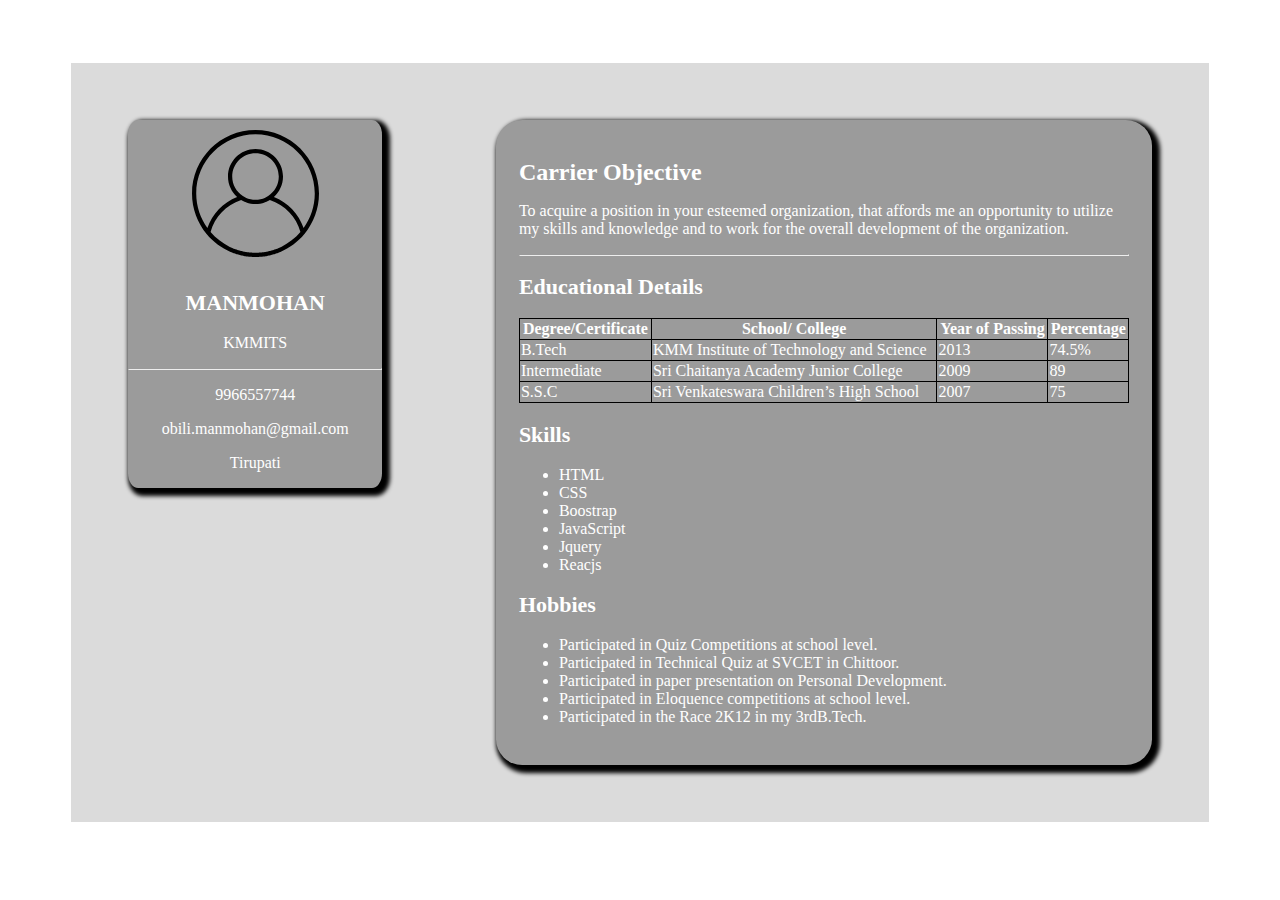
<file: index.html>
<!DOCTYPE html>
<html>
<head>
	<title>Manmohan Static Resume</title>
    <link rel="stylesheet" type="text/css" href="css/resume.css">
    <meta name="viewport" content="width=device-width,initial-scale=1.0">
    
</head>
<body>
	<div class="wrapper">

		<div class="wrapper_left">

			<div class="idcard_image">
				<img src="images/profile_pic.svg" alt="profile pic">
				<h2>manmohan</h2>
				<P>KMMITS</P>
				<hr>
			</div>

			<div class="idcard_imadetailsge">
				<p>9966557744</p>
				<p>obili.manmohan@gmail.com</p>
				<p>Tirupati</p>
			</div>

		</div>


		<div class="wrapper_right">
			<h1>Carrier Objective</h1>
			<p>To acquire a position in your esteemed organization, that affords me an opportunity to utilize my skills and knowledge and to work for the overall development of the organization.</p>
			<hr>
			<h2>Educational Details</h2>

			<table style="width:100%">

				<tr>
					<th>Degree/Certificate</th>
					<th>School/ College</th>
					<th>Year of Passing</th>
					<th>Percentage</th>
				</tr>

				<tr>
					<td>B.Tech</td>
					<td>KMM Institute of Technology and Science</td>
					<td>2013</td>
					<td>74.5%</td>
				</tr>

				<tr>
					<td>Intermediate</td>
					<td>Sri Chaitanya Academy Junior College</td>
					<td>2009</td>
					<td>89</td>
				</tr>
				<tr>
					<td>S.S.C</td>
					<td>Sri Venkateswara Children’s High School</td>
					<td>2007</td>
					<td>75</td>
				</tr>
			</table>
			<h2>Skills</h2>
			<ul>
				<li>HTML</li>
				<li>CSS</li>
				<li>Boostrap</li>
				<li>JavaScript</li>
				<li>Jquery</li>
				<li>Reacjs</li>
			</ul>
			<h2>Hobbies</h2>
			<ul>
				<li>Participated in Quiz Competitions at school level. </li>
<li>Participated in Technical Quiz at SVCET in Chittoor.</li>
<li>Participated in paper presentation on Personal Development.</li>
<li>Participated in Eloquence competitions at school level.</li>
<li>Participated in the Race 2K12 in my 3rdB.Tech.</li>

			</ul>
		</div>
	
	</div>

</body>
</html>
</file>
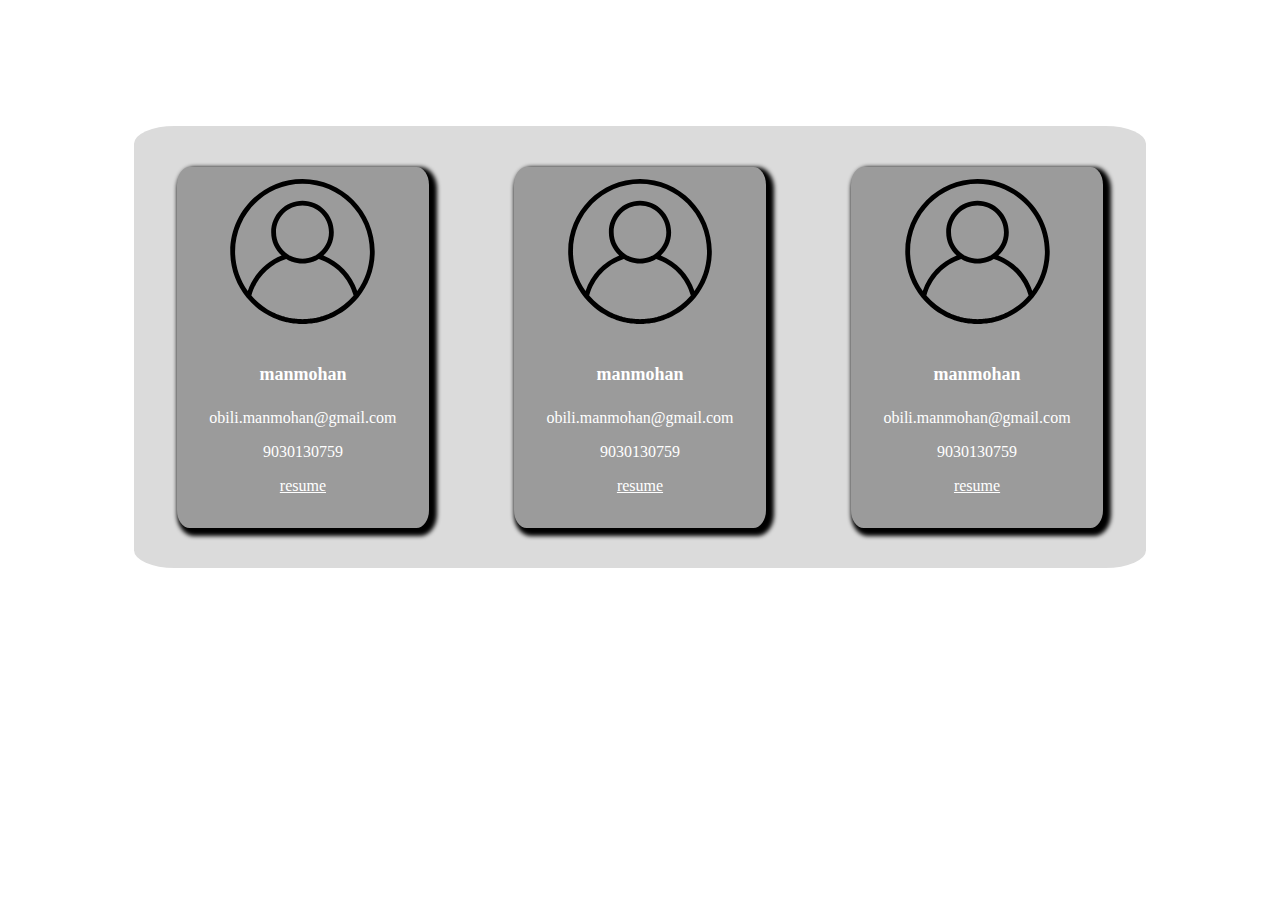
<file: card.html>
<!DOCTYPE html>
<html>
<head>
	<title>card</title>
	<link rel="stylesheet" type="text/css" href="css/style.css">
</head>
<body>
	

	<!-- this is for card view purpose -->
	<!--code here-->

<section id="parent">

<section class="child">
	<img src="images/profile_pic.svg" alt="profile_image">
	<h4>manmohan</h4>
	<p>obili.manmohan@gmail.com</p>
	<p>9030130759</p>
	<a href="resume.html">resume</a>
</section>

<section class="child">
	<img src="images/profile_pic.svg" alt="profile_image">
	<h4>manmohan</h4>
	<p>obili.manmohan@gmail.com</p>
	<p>9030130759</p>
	<a href="resume.html">resume</a>
</section>

<section class="child">
	<img src="images/profile_pic.svg" alt="profile_image">
	<h4>manmohan</h4>
	<p>obili.manmohan@gmail.com</p>
	<p>9030130759</p>
	<a href="resume.html">resume</a>
</section>

</section>








</body>
</html>
</file>
<file: css/resume.css>
/*this css is for desktop view*/

body{
	background:#fff;
}
.wrapper{
	background:#dbdbdb;
	display:flex;
	justify-content: space-around;
	margin:5%;
}
.wrapper_left{
	background: #9b9b9b;
	margin:5%;
	border-radius: 4%;
	box-shadow: 4px 4px 4px 4px #000;
	width:25%;
	text-align: center;
	height:45%;
	color: #fff;
}
.wrapper_right{
	background:#9b9b9b;
	margin:5%;
	border-radius: 4%;
	box-shadow: 4px 4px 4px 4px #000;
	width:60%;
	padding:2%;
	color: #fff;
}
.idcard_image h2{
	text-transform: uppercase;
	font-size: 22px;
} 
.idcard_imadetailsge p{
	font-size: 16px;
}
img{
	border-radius: 4%;
	margin:4%;
	width:50%;
	height:30%;
}
.wrapper_right h1{
	font-size: 24px;
}
.wrapper_right h2{
	font-size: 22px;
}
.wrapper_right p{
	font-size: 16px;
}
table, th, td {
  border: 1px solid black;
  border-collapse: collapse;
}
/*mobile view*/

@media screen and (min-width:320px) and (max-width:480px) {
	body{
	background:#81D6D1;

}
.wrapper{
	background:#3AB5AD;
	display:inline-block;
	justify-content: space-around;
	margin:5%;
}
.wrapper_left{
	background: #137771;
	margin:5%;
	border-radius: 4%;
	box-shadow: 4px 4px 4px 4px;
	width:90%;
	text-align: center;
	/*height:45%;*/
}

.wrapper_right{
	background: #137771 ;
	margin:5%;
	border-radius: 4%;
	box-shadow: 4px 4px 4px 4px;
	width:90%;
	padding:1%;
	word-wrap: break-word;
}

img{
	border-radius: 4%;
	margin:4%;
	width:40%;
	height:20%;
}
table{
	margin-left: auto;
	margin-right: auto;
}
p{
	font-size: 25px;
}
}
/*this css is for tablet view*/

@media screen and (min-width:481px) and (max-width:720px) {
	body{
	background:#3AB5AD;

}
.wrapper{
	background:#81D6D1;
	display:inline-block;
	justify-content: space-around;
	margin:5%;
}
.wrapper_left{
	background:#d4d4d4;
	margin:5%;
	border-radius: 4%;
	box-shadow: 4px 4px 4px 4px #000;
	width:90%;
	text-align: center;
}
.wrapper_right{
	background: #d4d4d4;
	margin:5%;
	border-radius: 4%;
	box-shadow: 4px 4px 4px 4px #000;
	width:90%;
	padding:1%;
	word-wrap: break-word;
}

img{
	border-radius: 4%;
	margin:4%;
	width:40%;
	height:20%;
}
table{
	margin-left: auto;
	margin-right: auto;
}
p{
	font-size: 25px;
}
}
</file>
<file: css/style.css>
/* css code here */
body{
	background-color: #fff;
}

#parent
{
	background-color: #dbdbdb;
	margin: 10%;
	display: flex;
	justify-content: space-around;
	border-radius: 4%;
	/*padding: 4%;*/

}

.child{
	background-color: #9b9b9b;
	margin: 4%;
	width: 25%;
	text-align: center;
	border-radius: 5%;
	box-shadow: 4px 4px 4px 4px #000;
	color: #fff;
}
img{
	height: 40%;
	width: 70%;
	margin:5%;
	border-radius: 30%;
}

.child p{
	font-size: 16px;
	/*font-weight: bold;*/
}
.child h4{
	font-size: 18px;
}
.child a{
	font-size: 16px;
	text-decoration: underline;
	cursor: pointer;
	color: #fff;
}
</file>
